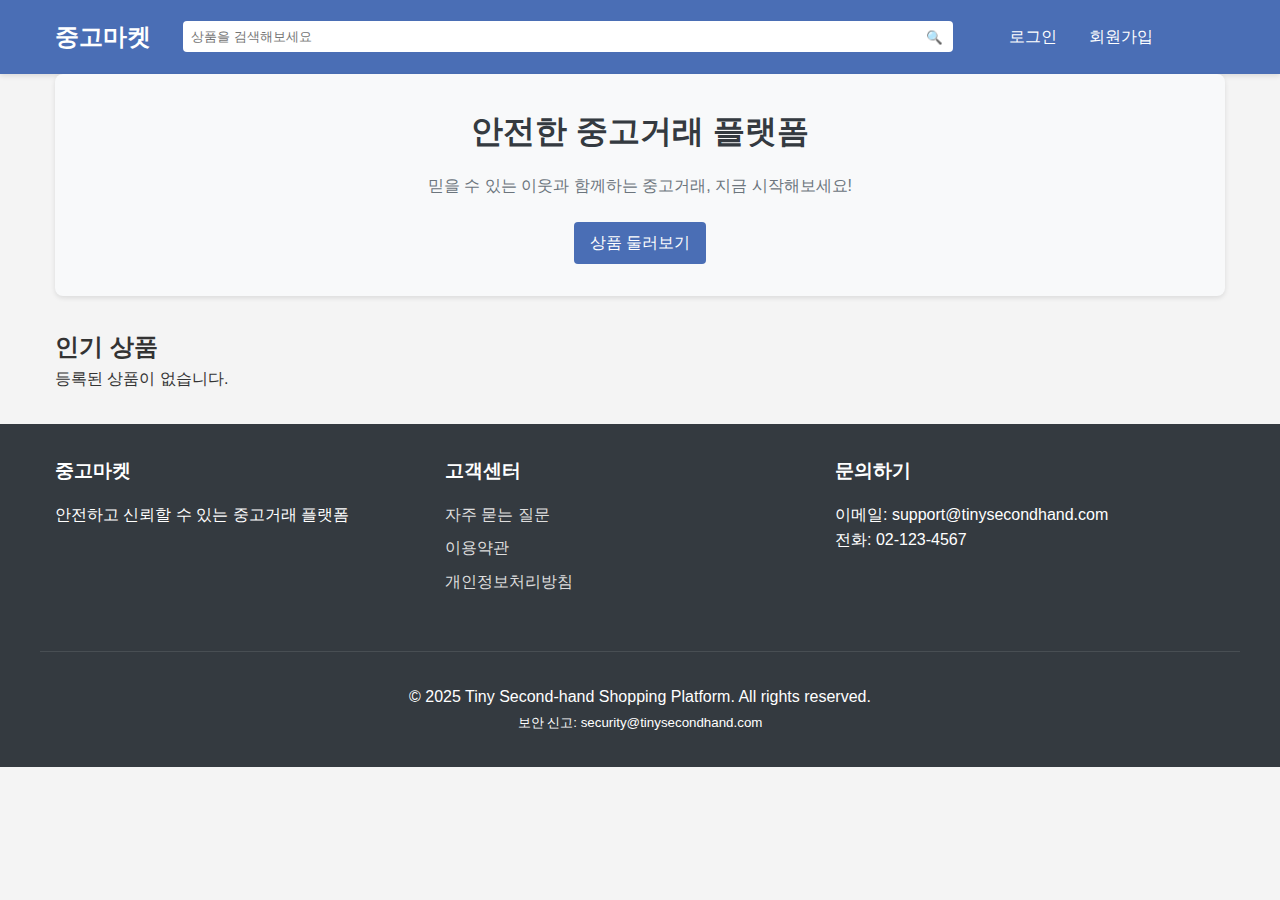
<file: Static/index.html>
<!DOCTYPE html>
<html lang="ko">
<head>
    <meta charset="UTF-8">
    <meta name="viewport" content="width=device-width, initial-scale=1.0">
    <meta http-equiv="Content-Security-Policy" content="default-src 'self'; script-src 'self' https://cdnjs.cloudflare.com; style-src 'self' 'unsafe-inline' https://cdnjs.cloudflare.com; img-src 'self' data: /api/placeholder/; connect-src 'self';">
    <meta http-equiv="X-XSS-Protection" content="1; mode=block">
    <meta http-equiv="X-Content-Type-Options" content="nosniff">
    <meta http-equiv="Referrer-Policy" content="no-referrer-when-downgrade">
    <meta name="description" content="안전한 중고거래 플랫폼">
    <title>Tiny Second-hand Shopping Platform</title>
    <link rel="stylesheet" href="styles.css">
</head>
<body>
    <header>
        <div class="container header-container">
            <div class="logo">중고마켓</div>
            <div class="search-bar">
                <form id="search-form" onsubmit="event.preventDefault(); searchProducts(document.getElementById('search-input').value);">
                    <input type="text" id="search-input" placeholder="상품을 검색해보세요" autocomplete="off" maxlength="50">
                    <button type="submit" class="search-button"><i class="search-icon">🔍</i></button>
                </form>
            </div>
            <ul class="nav-menu">
                <li><a href="#" id="login-btn">로그인</a></li>
                <li><a href="#" id="signup-btn">회원가입</a></li>
                <li><a href="#" id="sell-btn">판매하기</a></li>
                <li><a href="#" id="messages-btn">메시지</a></li>
                <li><a href="#" id="mypage-btn">마이페이지</a></li>
                <li><a href="#" id="logout-btn" style="display: none;">로그아웃</a></li>
            </ul>
        </div>
    </header>

    <main class="container">
        <section class="hero">
            <h1>안전한 중고거래 플랫폼</h1>
            <p>믿을 수 있는 이웃과 함께하는 중고거래, 지금 시작해보세요!</p>
            <a href="#" class="btn" id="explore-btn">상품 둘러보기</a>
        </section>

        <section class="product-section">
            <h2>인기 상품</h2>
            <div class="product-grid" id="product-grid">
                <!-- 상품들이 JavaScript로 동적으로 추가됩니다 -->
            </div>
        </section>
    </main>

    <!-- 로그인 모달 -->
    <div class="modal" id="login-modal">
        <div class="modal-content">
            <span class="close-modal">&times;</span>
            <h2>로그인</h2>
            <form id="login-form">
                <div class="form-group">
                    <label for="login-email">이메일</label>
                    <input type="email" id="login-email" required>
                </div>
                <div class="form-group">
                    <label for="login-password">비밀번호</label>
                    <input type="password" id="login-password" required>
                </div>
                <button type="submit" class="btn">로그인</button>
            </form>
        </div>
    </div>

    <!-- 회원가입 모달 -->
    <div class="modal" id="signup-modal">
        <div class="modal-content">
            <span class="close-modal">&times;</span>
            <h2>회원가입</h2>
            <form id="signup-form">
                <div class="form-group">
                    <label for="signup-username">이름</label>
                    <input type="text" id="signup-username" required pattern="[A-Za-z0-9가-힣]{2,20}" title="2-20자의 영문, 숫자, 한글만 사용 가능합니다">
                </div>
                <div class="form-group">
                    <label for="signup-email">이메일</label>
                    <input type="email" id="signup-email" required>
                </div>
                <div class="form-group">
                    <label for="signup-password">비밀번호</label>
                    <input type="password" id="signup-password" required pattern="^(?=.*[A-Za-z])(?=.*\d)(?=.*[@$!%*#?&])[A-Za-z\d@$!%*#?&]{8,}$" title="최소 8자, 영문자, 숫자, 특수문자를 포함해야 합니다">
                </div>
                <div class="form-group">
                    <label for="signup-password-confirm">비밀번호 확인</label>
                    <input type="password" id="signup-password-confirm" required>
                </div>
                <button type="submit" class="btn">회원가입</button>
            </form>
        </div>
    </div>

    <!-- 상품 등록 모달 -->
    <div class="modal" id="sell-modal">
        <div class="modal-content">
            <span class="close-modal">&times;</span>
            <h2>상품 등록</h2>
            <form id="sell-form">
                <div class="form-group">
                    <label for="product-title">상품명</label>
                    <input type="text" id="product-title" required maxlength="50">
                </div>
                <div class="form-group">
                    <label for="product-price">가격</label>
                    <input type="number" id="product-price" required min="0" step="100">
                </div>
                <div class="form-group">
                    <label for="product-description">상품 설명</label>
                    <textarea id="product-description" rows="5" required maxlength="1000"></textarea>
                </div>
                <div class="form-group">
                    <label for="product-image">상품 이미지</label>
                    <input type="file" id="product-image" accept="image/*" required>
                </div>
                <button type="submit" class="btn">등록하기</button>
            </form>
        </div>
    </div>

    <!-- 신고 모달 -->
    <div class="modal" id="report-modal">
        <div class="modal-content">
            <span class="close-modal">&times;</span>
            <h2>상품 신고하기</h2>
            <form id="report-form">
                <div class="form-group">
                    <label for="report-reason">신고 사유</label>
                    <select id="report-reason" required>
                        <option value="">-- 신고 사유 선택 --</option>
                        <option value="prohibited">금지된 상품</option>
                        <option value="counterfeit">위조품/가품</option>
                        <option value="misleading">상품 정보 불일치</option>
                        <option value="fraud">사기 의심</option>
                        <option value="other">기타</option>
                    </select>
                </div>
                <div class="form-group">
                    <label for="report-detail">상세 내용</label>
                    <textarea id="report-detail" rows="5" required maxlength="500" placeholder="신고 사유에 대한 상세 내용을 입력해주세요."></textarea>
                </div>
                <button type="submit" class="btn btn-danger">신고하기</button>
            </form>
        </div>
    </div>

    <!-- 채팅 모달 -->
    <div class="modal" id="chat-modal">
        <div class="modal-content chat-container">
            <div class="chat-header">
                <h3>대화하기</h3>
                <span class="close-modal">&times;</span>
            </div>
            <div class="chat-messages" id="chat-messages">
                <p class="empty-chat-message">대화를 시작해보세요!</p>
            </div>
            <div class="chat-input">
                <input type="text" id="chat-message-input" placeholder="메시지를 입력하세요..." maxlength="500">
                <button type="button" class="btn">전송</button>
            </div>
        </div>
    </div>

    <!-- 마이페이지 모달 -->
    <div class="modal" id="mypage-modal">
        <div class="modal-content">
            <span class="close-modal">&times;</span>
            <h2>마이페이지</h2>
            <div class="tabs">
                <button class="tab-button active" data-tab="profile">프로필</button>
                <button class="tab-button" data-tab="my-products">내 상품</button>
                <button class="tab-button" data-tab="messages">메시지</button>
                <button class="tab-button" data-tab="security">보안 설정</button>
            </div>
            
            <div class="tab-content" id="profile-tab">
                <h3>프로필 정보</h3>
                <form id="profile-form">
                    <div class="form-group">
                        <label for="profile-username">이름</label>
                        <input type="text" id="profile-username" required pattern="[A-Za-z0-9가-힣]{2,20}" title="2-20자의 영문, 숫자, 한글만 사용 가능합니다">
                    </div>
                    <div class="form-group">
                        <label for="profile-email">이메일</label>
                        <input type="email" id="profile-email" readonly>
                    </div>
                    <div class="form-group">
                        <label for="profile-intro">소개글</label>
                        <textarea id="profile-intro" rows="3" maxlength="200" placeholder="자기 소개를 작성해주세요."></textarea>
                    </div>
                    <button type="submit" class="btn">프로필 저장</button>
                </form>
            </div>
            
            <div class="tab-content" id="my-products-tab" style="display: none;">
                <h3>내가 등록한 상품</h3>
                <div class="my-products-list" id="my-products-list">
                    <p class="loading">상품을 불러오는 중...</p>
                </div>
            </div>
            
            <div class="tab-content" id="messages-tab" style="display: none;">
                <h3>메시지</h3>
                <div class="chat-list" id="chat-list">
                    <p class="loading">메시지를 불러오는 중...</p>
                </div>
            </div>
            
            <div class="tab-content" id="security-tab" style="display: none;">
                <h3>보안 설정</h3>
                <form id="password-change-form">
                    <div class="form-group">
                        <label for="current-password">현재 비밀번호</label>
                        <input type="password" id="current-password" required>
                    </div>
                    <div class="form-group">
                        <label for="new-password">새 비밀번호</label>
                        <input type="password" id="new-password" required pattern="^(?=.*[A-Za-z])(?=.*\d)(?=.*[@$!%*#?&])[A-Za-z\d@$!%*#?&]{8,}$" title="최소 8자, 영문자, 숫자, 특수문자를 포함해야 합니다">
                    </div>
                    <div class="form-group">
                        <label for="new-password-confirm">새 비밀번호 확인</label>
                        <input type="password" id="new-password-confirm" required>
                    </div>
                    <button type="submit" class="btn">비밀번호 변경</button>
                </form>
                
                <div class="security-info">
                    <h4>보안 로그</h4>
                    <p>최근 로그인: <span id="last-login">정보 없음</span></p>
                    <button id="logout-all-devices" class="btn btn-danger">모든 기기에서 로그아웃</button>
                </div>
            </div>
        </div>
    </div>
    
    <!-- 관리자 모달 -->
    <div class="modal" id="admin-modal">
        <div class="modal-content">
            <span class="close-modal">&times;</span>
            <h2>관리자 페이지</h2>
            <div class="tabs">
                <button class="tab-button active" data-tab="user-management">사용자 관리</button>
                <button class="tab-button" data-tab="product-management">상품 관리</button>
                <button class="tab-button" data-tab="report-management">신고 관리</button>
                <button class="tab-button" data-tab="security-logs">보안 로그</button>
            </div>
            
            <div class="tab-content" id="user-management-tab">
                <h3>사용자 관리</h3>
                <div class="search-box">
                    <input type="text" id="user-search" placeholder="사용자 검색...">
                    <button id="user-search-btn" class="btn">검색</button>
                </div>
                <div class="user-list" id="user-list">
                    <p class="loading">사용자를 불러오는 중...</p>
                </div>
            </div>
            
            <div class="tab-content" id="product-management-tab" style="display: none;">
                <h3>상품 관리</h3>
                <div class="search-box">
                    <input type="text" id="admin-product-search" placeholder="상품 검색...">
                    <button id="admin-product-search-btn" class="btn">검색</button>
                </div>
                <div class="admin-product-list" id="admin-product-list">
                    <p class="loading">상품을 불러오는 중...</p>
                </div>
            </div>
            
            <div class="tab-content" id="report-management-tab" style="display: none;">
                <h3>신고 관리</h3>
                <div class="report-filters">
                    <select id="report-status-filter">
                        <option value="all">모든 상태</option>
                        <option value="pending">처리 대기</option>
                        <option value="approved">승인됨</option>
                        <option value="rejected">거부됨</option>
                    </select>
                </div>
                <div class="report-list" id="report-list">
                    <p class="loading">신고를 불러오는 중...</p>
                </div>
            </div>
            
            <div class="tab-content" id="security-logs-tab" style="display: none;">
                <h3>보안 로그</h3>
                <div class="log-filters">
                    <select id="log-type-filter">
                        <option value="all">모든 유형</option>
                        <option value="login">로그인</option>
                        <option value="security_alert">보안 경고</option>
                        <option value="admin_action">관리자 활동</option>
                    </select>
                </div>
                <div class="security-log-list" id="security-log-list">
                    <p class="loading">로그를 불러오는 중...</p>
                </div>
            </div>
        </div>
    </div>

    <footer>
        <div class="container footer-container">
            <div class="footer-section">
                <h3>중고마켓</h3>
                <p>안전하고 신뢰할 수 있는 중고거래 플랫폼</p>
            </div>
            <div class="footer-section">
                <h3>고객센터</h3>
                <ul>
                    <li><a href="#">자주 묻는 질문</a></li>
                    <li><a href="#">이용약관</a></li>
                    <li><a href="#">개인정보처리방침</a></li>
                </ul>
            </div>
            <div class="footer-section">
                <h3>문의하기</h3>
                <p>이메일: support@tinysecondhand.com</p>
                <p>전화: 02-123-4567</p>
            </div>
        </div>
        <div class="copyright container">
            <p>&copy; 2025 Tiny Second-hand Shopping Platform. All rights reserved.</p>
            <p><small>보안 신고: security@tinysecondhand.com</small></p>
        </div>
    </footer>

    <script src="script.js"></script>
</body>
</html>
</file>
<file: Static/styles.css>
:root {
    --primary-color: #4a6eb5;
    --secondary-color: #6c757d;
    --success-color: #28a745;
    --danger-color: #dc3545;
    --light-color: #f8f9fa;
    --dark-color: #343a40;
}

* {
    box-sizing: border-box;
    margin: 0;
    padding: 0;
}

body {
    font-family: 'Segoe UI', Tahoma, Geneva, Verdana, sans-serif;
    line-height: 1.6;
    background-color: #f4f4f4;
    color: #333;
}

.container {
    max-width: 1200px;
    margin: 0 auto;
    padding: 0 15px;
}

/* Header Styles */
header {
    background-color: var(--primary-color);
    color: white;
    padding: 1rem 0;
    box-shadow: 0 2px 5px rgba(0, 0, 0, 0.1);
}

.header-container {
    display: flex;
    justify-content: space-between;
    align-items: center;
}

.logo {
    font-size: 1.5rem;
    font-weight: bold;
}

.search-bar {
    flex-grow: 1;
    margin: 0 2rem;
}

.search-bar input {
    width: 100%;
    padding: 0.5rem;
    border: none;
    border-radius: 4px;
}

.nav-menu {
    display: flex;
    list-style: none;
}

.nav-menu li {
    margin-left: 1rem;
}

.nav-menu a {
    color: white;
    text-decoration: none;
    padding: 0.5rem;
}

.nav-menu a:hover {
    background-color: rgba(255, 255, 255, 0.1);
    border-radius: 4px;
}

/* Main Content */
main {
    padding: 2rem 0;
}

.hero {
    background-color: var(--light-color);
    padding: 2rem;
    margin-bottom: 2rem;
    border-radius: 8px;
    text-align: center;
    box-shadow: 0 2px 5px rgba(0, 0, 0, 0.1);
}

.hero h1 {
    margin-bottom: 1rem;
    color: var(--dark-color);
}

.hero p {
    margin-bottom: 1.5rem;
    color: var(--secondary-color);
}

.btn {
    display: inline-block;
    padding: 0.5rem 1rem;
    border: none;
    border-radius: 4px;
    background-color: var(--primary-color);
    color: white;
    text-decoration: none;
    cursor: pointer;
    transition: background-color 0.3s;
}

.btn:hover {
    background-color: #395d9e;
}

/* Product Grid */
.product-grid {
    display: grid;
    grid-template-columns: repeat(auto-fill, minmax(250px, 1fr));
    gap: 1.5rem;
}

.product-card {
    background-color: white;
    border-radius: 8px;
    overflow: hidden;
    box-shadow: 0 2px 5px rgba(0, 0, 0, 0.1);
    transition: transform 0.3s, box-shadow 0.3s;
}

.product-card:hover {
    transform: translateY(-5px);
    box-shadow: 0 5px 15px rgba(0, 0, 0, 0.1);
}

.product-image {
    width: 100%;
    height: 200px;
    object-fit: cover;
}

.product-info {
    padding: 1rem;
}

.product-title {
    font-size: 1.1rem;
    margin-bottom: 0.5rem;
}

.product-price {
    font-weight: bold;
    color: var(--primary-color);
    margin-bottom: 0.5rem;
}

.product-seller {
    font-size: 0.9rem;
    color: var(--secondary-color);
}

/* Auth Forms */
.auth-container {
    max-width: 500px;
    margin: 0 auto;
    padding: 2rem;
    background-color: white;
    border-radius: 8px;
    box-shadow: 0 2px 5px rgba(0, 0, 0, 0.1);
}

.form-group {
    margin-bottom: 1rem;
}

.form-group label {
    display: block;
    margin-bottom: 0.5rem;
}

.form-group input {
    width: 100%;
    padding: 0.5rem;
    border: 1px solid #ddd;
    border-radius: 4px;
}

/* Footer Styles */
footer {
    background-color: var(--dark-color);
    color: white;
    padding: 2rem 0;
    margin-top: 2rem;
}

.footer-container {
    display: flex;
    justify-content: space-between;
    flex-wrap: wrap;
}

.footer-section {
    flex: 1;
    min-width: 250px;
    margin-bottom: 1rem;
}

.footer-section h3 {
    margin-bottom: 1rem;
}

.footer-section ul {
    list-style: none;
}

.footer-section ul li {
    margin-bottom: 0.5rem;
}

.footer-section a {
    color: #ddd;
    text-decoration: none;
}

.footer-section a:hover {
    color: white;
}

.copyright {
    text-align: center;
    padding-top: 2rem;
    margin-top: 2rem;
    border-top: 1px solid rgba(255, 255, 255, 0.1);
}

/* Modals */
.modal {
    display: none;
    position: fixed;
    top: 0;
    left: 0;
    width: 100%;
    height: 100%;
    background-color: rgba(0, 0, 0, 0.5);
    z-index: 1000;
    align-items: center;
    justify-content: center;
}

.modal-content {
    background-color: white;
    padding: 2rem;
    border-radius: 8px;
    max-width: 500px;
    width: 100%;
    position: relative;
}

.close-modal {
    position: absolute;
    top: 1rem;
    right: 1rem;
    font-size: 1.5rem;
    cursor: pointer;
}

/* 추가 스타일 */
.status-badge {
    display: inline-block;
    padding: 0.2rem 0.5rem;
    border-radius: 4px;
    font-size: 0.8rem;
    margin-left: 0.5rem;
}

.status-판매중 {
    background-color: var(--success-color);
    color: white;
}

.status-예약중 {
    background-color: var(--primary-color);
    color: white;
}

.status-판매완료 {
    background-color: var(--secondary-color);
    color: white;
}

.status-차단됨 {
    background-color: var(--danger-color);
    color: white;
}

/* 채팅 스타일 */
.chat-container {
    display: flex;
    flex-direction: column;
    width: 100%;
    height: 80vh;
    max-width: 800px;
    max-height: 600px;
}

.chat-header {
    background-color: var(--primary-color);
    color: white;
    padding: 1rem;
    display: flex;
    justify-content: space-between;
    align-items: center;
}

.chat-messages {
    flex: 1;
    overflow-y: auto;
    padding: 1rem;
    display: flex;
    flex-direction: column;
    gap: 1rem;
    background-color: #f9f9f9;
}

.message {
    max-width: 70%;
    padding: 0.8rem 1rem;
    border-radius: 1rem;
    position: relative;
}

.message-text {
    margin: 0;
    word-break: break-word;
}

.message-time {
    font-size: 0.7rem;
    color: #777;
    margin-top: 0.3rem;
    display: block;
    text-align: right;
}

.message-sent {
    align-self: flex-end;
    background-color: var(--primary-color);
    color: white;
    border-bottom-right-radius: 0.3rem;
}

.message-received {
    align-self: flex-start;
    background-color: white;
    border: 1px solid #ddd;
    border-bottom-left-radius: 0.3rem;
}

.empty-chat-message {
    align-self: center;
    color: #888;
    font-style: italic;
    margin: 2rem 0;
}

.chat-input {
    display: flex;
    padding: 1rem;
    border-top: 1px solid #ddd;
    background-color: white;
}

.chat-input input {
    flex: 1;
    padding: 0.8rem;
    border: 1px solid #ddd;
    border-radius: 1.5rem;
    margin-right: 0.5rem;
}

/* 탭 스타일 */
.tabs {
    display: flex;
    border-bottom: 1px solid #ddd;
    margin-bottom: 1rem;
}

.tab-button {
    padding: 0.8rem 1.2rem;
    background: none;
    border: none;
    cursor: pointer;
    border-bottom: 2px solid transparent;
    transition: all 0.3s;
}

.tab-button:hover {
    background-color: #f5f5f5;
}

.tab-button.active {
    border-bottom-color: var(--primary-color);
    color: var(--primary-color);
    font-weight: bold;
}

.tab-content {
    padding: 1rem 0;
}

/* 상품 상세 스타일 */
.product-details {
    display: flex;
    flex-direction: column;
    max-width: 800px;
    max-height: 80vh;
    overflow-y: auto;
}

.product-details-image {
    text-align: center;
    margin-bottom: 1rem;
}

.product-details-image img {
    max-width: 100%;
    max-height: 300px;
    object-fit: contain;
}

.product-details-info {
    padding: 0 1rem;
}

.product-details-price {
    font-size: 1.5rem;
    font-weight: bold;
    color: var(--primary-color);
    margin: 1rem 0;
}

.product-details-seller,
.product-details-date,
.product-details-views {
    font-size: 0.9rem;
    color: var(--secondary-color);
    margin-bottom: 0.5rem;
}

.product-details-description {
    margin: 1rem 0;
    padding: 1rem;
    border-radius: 4px;
    background-color: #f9f9f9;
    min-height: 100px;
}

.product-details-buttons {
    display: flex;
    gap: 1rem;
    margin-top: 1.5rem;
}

/* 알림 스타일 */
.notification {
    position: fixed;
    top: 20px;
    right: 20px;
    padding: 15px 20px;
    border-radius: 4px;
    box-shadow: 0 4px 6px rgba(0, 0, 0, 0.1);
    z-index: 9999;
    transition: all 0.3s ease;
    max-width: 300px;
}

.notification-info {
    background-color: var(--primary-color);
    color: white;
}

.notification-success {
    background-color: var(--success-color);
    color: white;
}

.notification-warning {
    background-color: #ffc107;
    color: #212529;
}

.notification-error {
    background-color: var(--danger-color);
    color: white;
}

/* 목록 스타일 */
.list-item {
    padding: 1rem;
    border-bottom: 1px solid #eee;
    display: flex;
    align-items: center;
    justify-content: space-between;
}

.list-item:hover {
    background-color: #f5f5f5;
}

.list-item-info {
    flex: 1;
}

.list-item-title {
    font-weight: bold;
    margin-bottom: 0.3rem;
}

.list-item-subtitle {
    font-size: 0.9rem;
    color: var(--secondary-color);
}

.list-item-actions {
    display: flex;
    gap: 0.5rem;
}

/* 검색 박스 스타일 */
.search-box {
    display: flex;
    margin-bottom: 1rem;
}

.search-box input {
    flex: 1;
    padding: 0.5rem;
    border: 1px solid #ddd;
    border-radius: 4px;
    margin-right: 0.5rem;
}

/* 로딩 상태 스타일 */
.loading {
    text-align: center;
    padding: 2rem 0;
    color: var(--secondary-color);
}

/* 사용자 이름 표시 */
.username-display {
    color: white;
    margin-right: 1rem;
    font-weight: bold;
}

/* 버튼 스타일 확장 */
.btn-primary {
    background-color: var(--primary-color);
    color: white;
}

.btn-success {
    background-color: var(--success-color);
    color: white;
}

.btn-danger {
    background-color: var(--danger-color);
    color: white;
}

.btn-secondary {
    background-color: var(--secondary-color);
    color: white;
}

/* 검색 버튼 스타일 */
.search-button {
    background: none;
    border: none;
    cursor: pointer;
    position: absolute;
    right: 10px;
    top: 50%;
    transform: translateY(-50%);
}

.search-bar {
    position: relative;
}

.search-icon {
    font-style: normal;
}

/* 반응형 디자인 */
@media (max-width: 768px) {
    .header-container {
        flex-direction: column;
        align-items: stretch;
    }
    
    .search-bar {
        margin: 1rem 0;
    }
    
    .nav-menu {
        margin-top: 1rem;
        justify-content: center;
    }
    
    .footer-container {
        flex-direction: column;
    }
    
    .product-details-buttons {
        flex-direction: column;
    }
}
</file>
